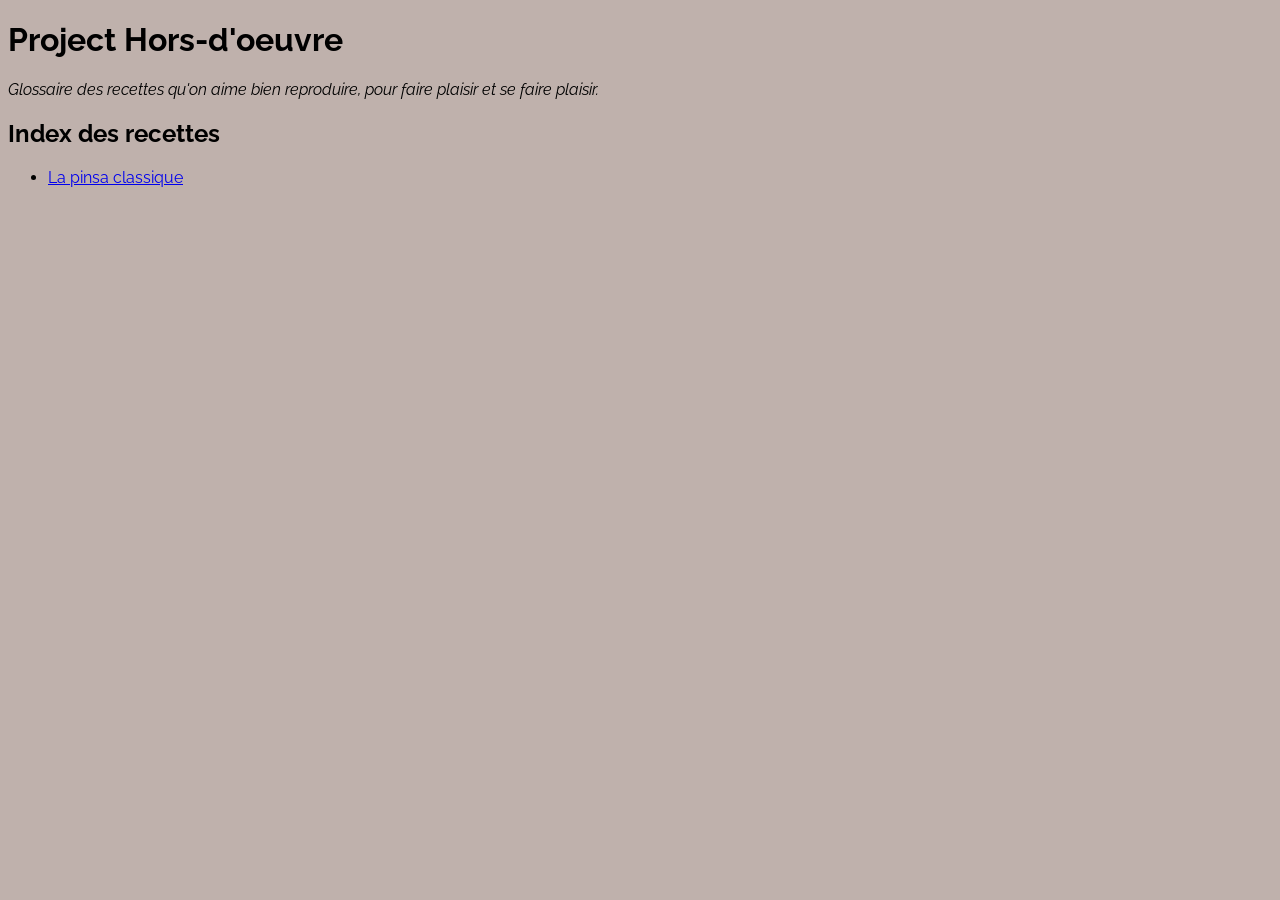
<file: index.html>
<!DOCTYPE html>
<html lang="fr">
<head>
    <meta charset="UTF-8">
    <title>Project Hors-D'oeuvre</title>
    <link rel="stylesheet" href="assets/style.css">
</head>
<body>
    <h1>Project Hors-d'oeuvre</h1>
    <p><em>Glossaire des recettes qu'on aime bien reproduire, pour faire plaisir et se faire plaisir.</em></p>

    <div class="recette-card">
        <h2>Index des recettes</h2>
        <ul>
            <li><a href="recipes/pinsa-classique.html">La pinsa classique</a></li>
            <!-- Tu ajouteras tes prochaines recettes ici -->
        </ul>
    </div>
</body>
</html>
</file>
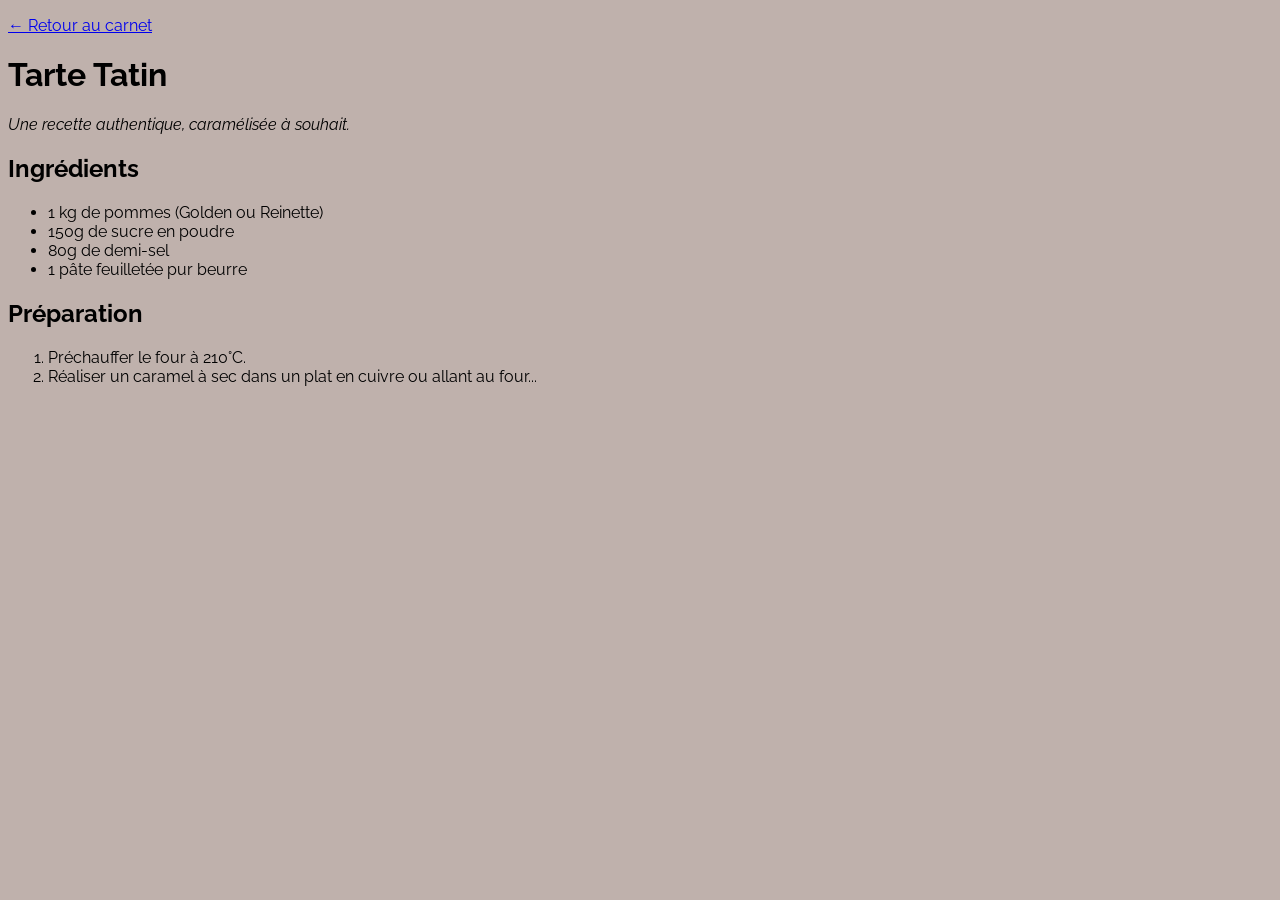
<file: recipes/tarte-tatin.html>
<!DOCTYPE html>
<html lang="fr">
<head>
    <meta charset="UTF-8">
    <title>Tarte Tatin de Grand-Mère</title>
    <link rel="stylesheet" href="../assets/style.css">
</head>
<body>
    <p><a href="../index.html">← Retour au carnet</a></p>
    
    <div class="recette-card">
        <h1>Tarte Tatin</h1>
        <p><em>Une recette authentique, caramélisée à souhait.</em></p>
        
        <h2>Ingrédients</h2>
        <ul>
            <li>1 kg de pommes (Golden ou Reinette)</li>
            <li>150g de sucre en poudre</li>
            <li>80g de demi-sel</li>
            <li>1 pâte feuilletée pur beurre</li>
        </ul>

        <h2>Préparation</h2>
        <ol>
            <li>Préchauffer le four à 210°C.</li>
            <li>Réaliser un caramel à sec dans un plat en cuivre ou allant au four...</li>
        </ol>
    </div>
</body>
</html>
</file>
<file: assets/style.css>
@import url('https://fonts.googleapis.com/css2?family=Playfair+Display:ital,wght@0,400..900;1,400..900&family=Raleway:ital,wght@0,100..900;1,100..900&display=swap');

body {
    background: #bfb1ac;
    font-family: "Raleway", sans-serif;
}

.main-content {
    display: grid;
    grid-template-areas: "navigation platter-recipe platter-image";
    grid-template-columns: min-content auto 35%;
    margin: auto;
    min-height: 100vh;
    max-height: calc(100vh - 4em);
    background: #fff;
    box-shadow: 0 15px 35px rgba(50, 50, 93, 0.1), 0 5px 15px rgba(0, 0, 0, 0.07);
}

.navigation {
    grid-area: navigation;
    border-right: 1px solid #eee;
    writing-mode: vertical-rl;
    text-orientation: mixed;
    color: #dbc7b1;
    text-transform: uppercase;
    letter-spacing: 1px;
    padding: 20px;
    font: bold 16px "Playfair Display", serif; /* <--- Ajout de "bold" ici */
    text-align: center;
}

.platter-image {
    grid-area: platter-image;
    overflow: hidden;
}

.platter-image img {
    width: 100%;
    height: 100%;
    object-fit: cover;
    display: block;
}

.platter-name {
    font: 900 45px Raleway;
    text-transform: uppercase;
    margin: 20px 0 5px;
    letter-spacing: 2px;
    color: #916953;
    position: relative;
}

.platter-serving {
    font: 400 16px Raleway;
    color: #916953;
    margin: 5px 0 20px 0; /* Réduit la marge du haut à 5px au lieu de 20px */
    max-width: 3000px;
}

.platter-serving svg {
    width: 40px;
}

.platter-serving svg path {
    fill: #916953;
}

.platter-serving p {
    display: inline-block;
    vertical-align: top;
    margin: 12px 6px 6px;
}

::-webkit-scrollbar {
    width: 10px;
}

::-webkit-scrollbar-track {
    background: #f1f1f1;
}

::-webkit-scrollbar-thumb {
    background: #dbc7b1;
}

::-webkit-scrollbar-thumb:hover {
    background: #d69762;
}

.platter-recipe {
    grid-area: platter-recipe;
    color: #999;
    overflow-y: auto;
    overflow-x: hidden;
    margin: 5px;
    max-height: 100%;
    padding: 50px 60px;
    display: grid;
    grid-gap: 20px;
    grid-template-columns: 30px auto;
    grid-template-rows: repeat(4, max-content);
    line-height: 1.6;
}

.platter-recipe__title {
    grid-column: span 2;
}

.platter-recipe__ingredients {
    grid-column: span 2;
    display: flex;
    flex-wrap: wrap;
}

.platter-recipe__ingredients__item {
    flex: 1;
    padding: 0 40px 0 0;
}

.platter-recipe__ingredients__item h4 {
    font: bold italic 20px/1.1 "Playfair Display", serif;
    color: #d69762;
    margin: 0 0 10px;
    margin-top: 30px;
}

.platter-recipe__ingredients__item ul {
    margin: 0;
    padding: 0;
    list-style: none;
}

.platter-recipe__ingredients__item ul li {
    padding: 5px 0;
}

.platter-recipe__number {
    font: italic 30px/1 "Playfair Display", serif;
    color: #d69762;
    place-self: center;
    margin-top: -15px;
}

.platter-recipe__steps {
    padding-right: 35px;
}

.platter-recipe__subtitle {
    font: italic 30px/1 "Playfair Display", serif;
    color: #916953;
    margin: 45px 0 10px;
    grid-column: span 2;
}

.platter-recipe__tips {
    grid-column: span 2;
    margin-top: 65px;
    position: relative;
    border: 2px solid #916953;
    box-shadow: inset 0 0 0 2px #fff, inset 0 0 0 4px #916953;
    text-align: center;
    padding: 35px;
}

.platter-recipe__tips svg {
    display: inline-block;
    position: absolute;
    margin: auto;
    left: 0;
    right: 0;
    top: -40px;
    background: #fff;
    width: 60px;
    fill: #916953;
    padding: 10px;
}

.platter-recipe__tips h4 {
    font: 900 24px Raleway;
    text-transform: uppercase;
    margin: 10px 0 15px;
    color: #543b2e;
}
</file>
